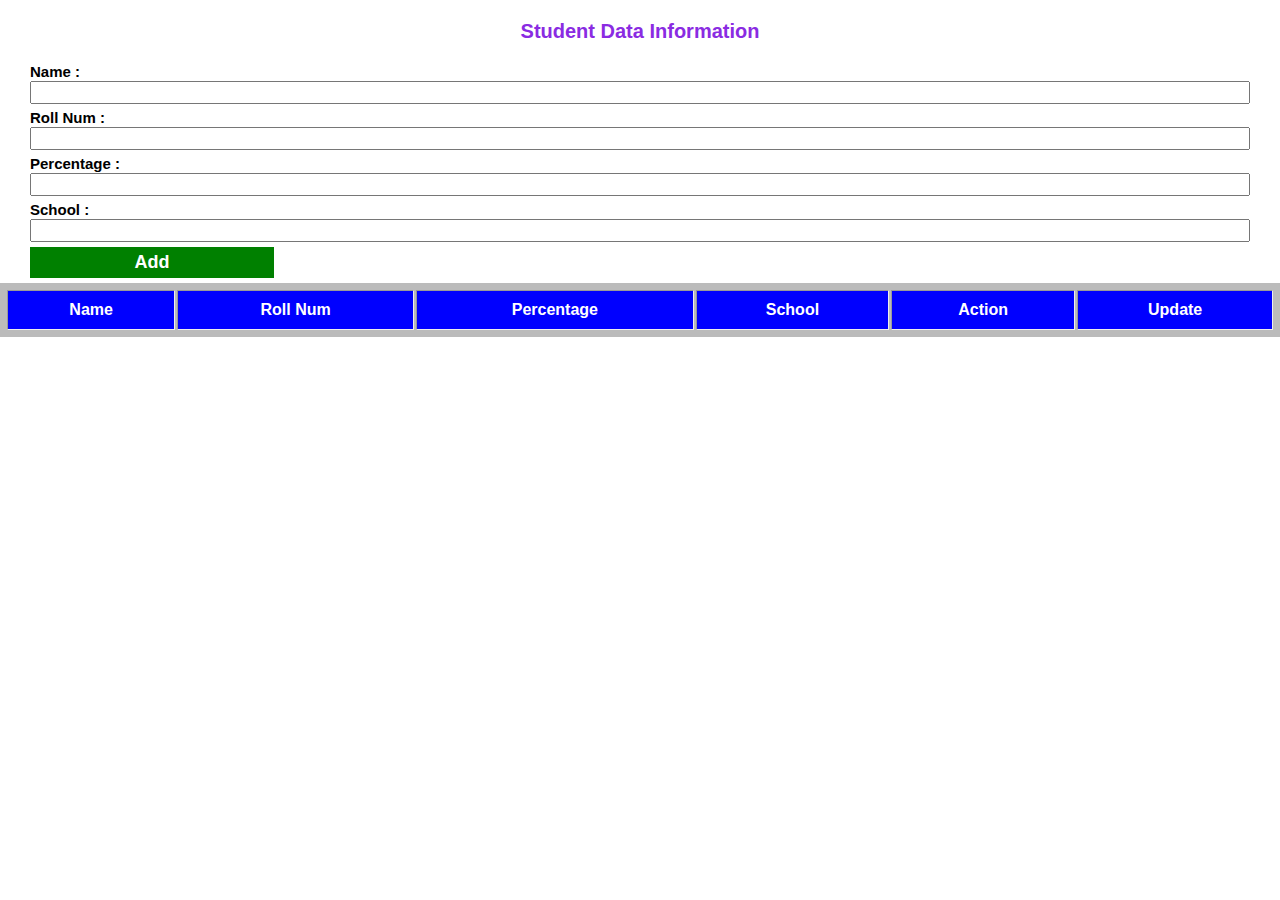
<file: table.html>
<!DOCTYPE html>
<html lang="en">
<head>
    <meta charset="UTF-8">
    <meta name="viewport" content="width=device-width, initial-scale=1.0">
    <title>Document</title>
    <link rel="stylesheet" href="Css/table.css">
</head>
<body>
    <h4>Student Data Information</h4>
    <form>
        <span>Name :</span>
        <input type="text" id="name">
        <span>Roll Num :</span>
        <input type="text" id="roll">
        <span>Percentage :</span>
        <input type="text" id="per">
        <span>School :</span>
        <input type="text" id="school">
        <input type="button" value="Add" id="btn" onclick="add()">
    </form>

    <div id="demo"></div>

    <script src="JavaScript/table.js">
    </script>
</body>
</html>
</file>
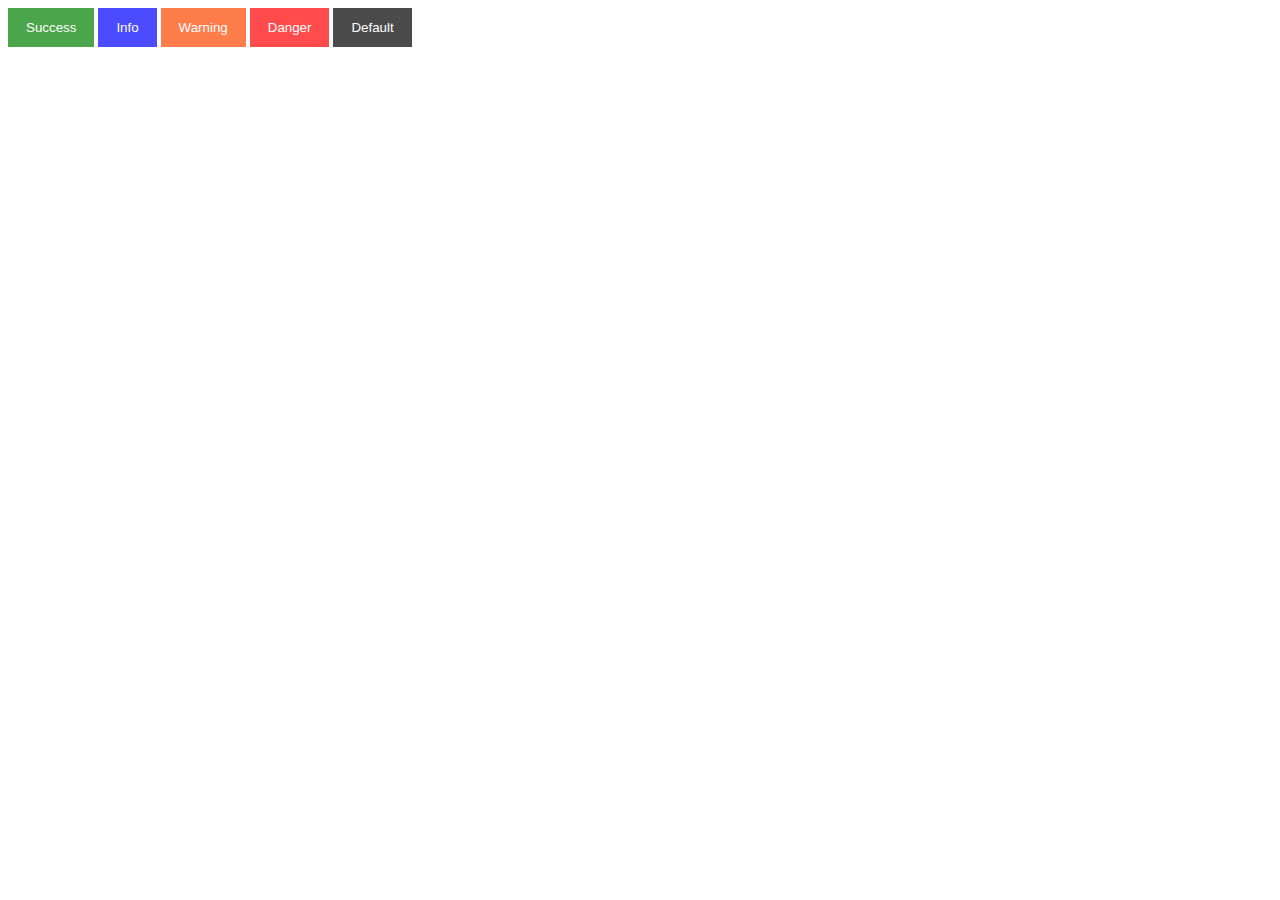
<file: Button/pro1.html>
<!DOCTYPE html>
<html lang="en">
<head>
    <meta charset="UTF-8">
    <meta name="viewport" content="width=device-width, initial-scale=1.0">
    <title>Document</title>
    <style>
        button{
            padding: 12px 18px;
            border: none;
            color: white;
            opacity: 0.7;
            cursor: pointer;
        }
        button:hover{
            opacity: 1;
        }
        .btn1{
            background-color: green;
        }
        .btn2{
            background-color: blue;
        }
        .btn3{
            background-color: orangered;
        }
        .btn4{
            background-color: red;
        }
        .btn5{
            background-color: rgb(0, 0, 0);
        }
    </style>
</head>
<body>
    
    <button class="btn1">Success</button>
    <button class="btn2">Info</button>
    <button class="btn3">Warning</button>
    <button class="btn4">Danger</button>
    <button class="btn5">Default</button>
</body>
</html>
</file>
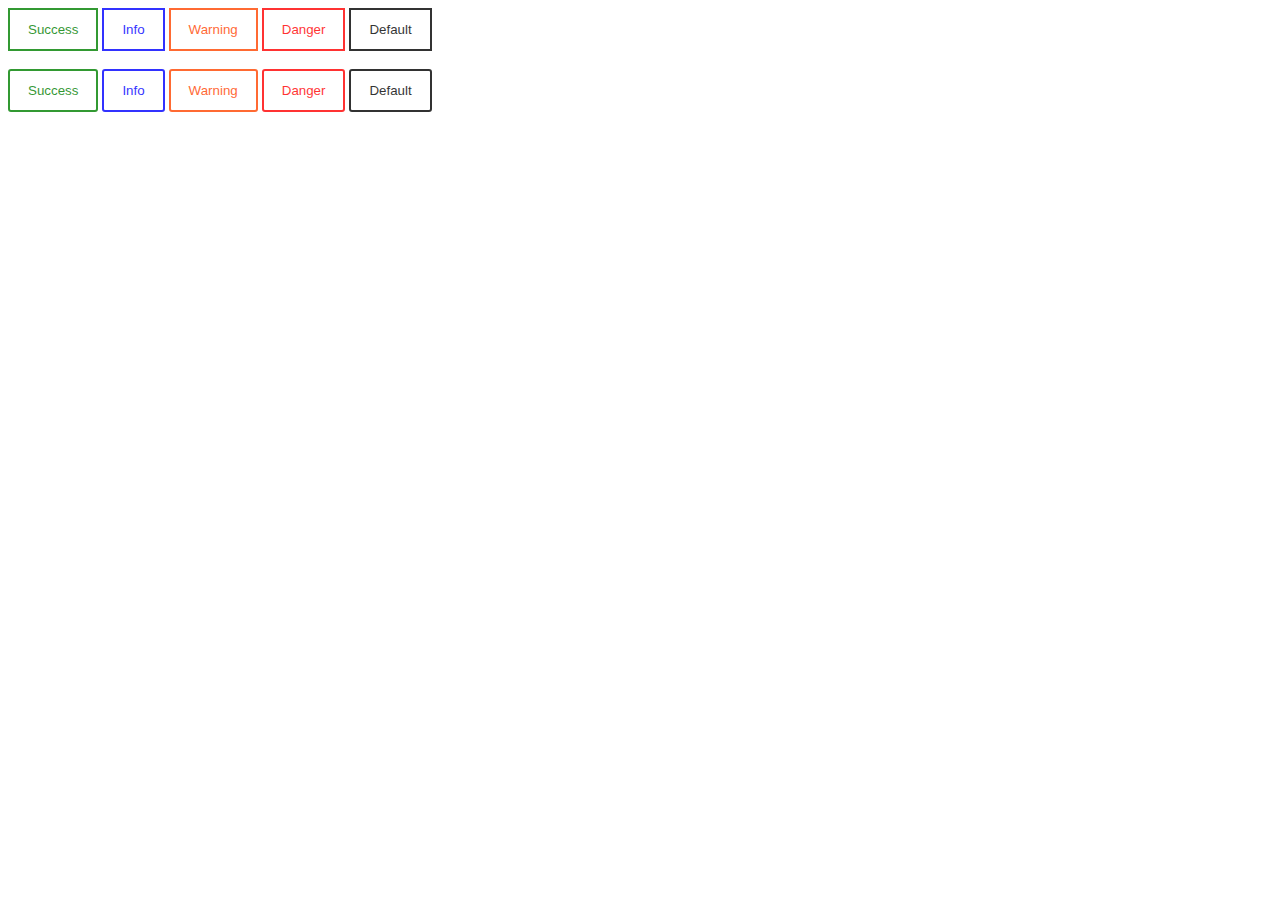
<file: Button/pro2.html>
<!DOCTYPE html>
<html lang="en">
<head>
    <meta charset="UTF-8">
    <meta name="viewport" content="width=device-width, initial-scale=1.0">
    <title>Document</title>
    <style>
        button{
            padding: 12px 18px;
            background-color: transparent;
            transition: 0.2s ease;
            opacity: 0.8;
            cursor: pointer;
        }
        .btn1{
            color: green;
            border: green 2px solid;
        }
        .btn2{
            color: blue;
            border: blue 2px solid;
        }
        .btn3{
            color: orangered;
            border: orangered 2px solid;
        }
        .btn4{
            color: red;
            border: red 2px solid;
        }
        .btn5{
            color: black;
            border: black 2px solid;
        }
        .btn1:hover{
            background-color: green;
            color: white;
        }
        .btn2:hover{
            background-color: blue;
            color: white;
        }
        .btn3:hover{
            background-color: orangered;
            color: white;
        }
        .btn4:hover{
            background-color: red;
            color: white;
        }
        .btn5:hover{
            background-color: black;
            color: white;
        }

        #a{
            border-radius: 3px;
        }
    </style>
</head>
<body>
    <button class="btn1">Success</button>
    <button class="btn2">Info</button>
    <button class="btn3">Warning</button>
    <button class="btn4">Danger</button>
    <button class="btn5">Default</button>

    <br><br>

    <button class="btn1" id="a">Success</button>
    <button class="btn2" id="a">Info</button>
    <button class="btn3" id="a">Warning</button>
    <button class="btn4" id="a">Danger</button>
    <button class="btn5" id="a">Default</button>
</body>
</html>
</file>
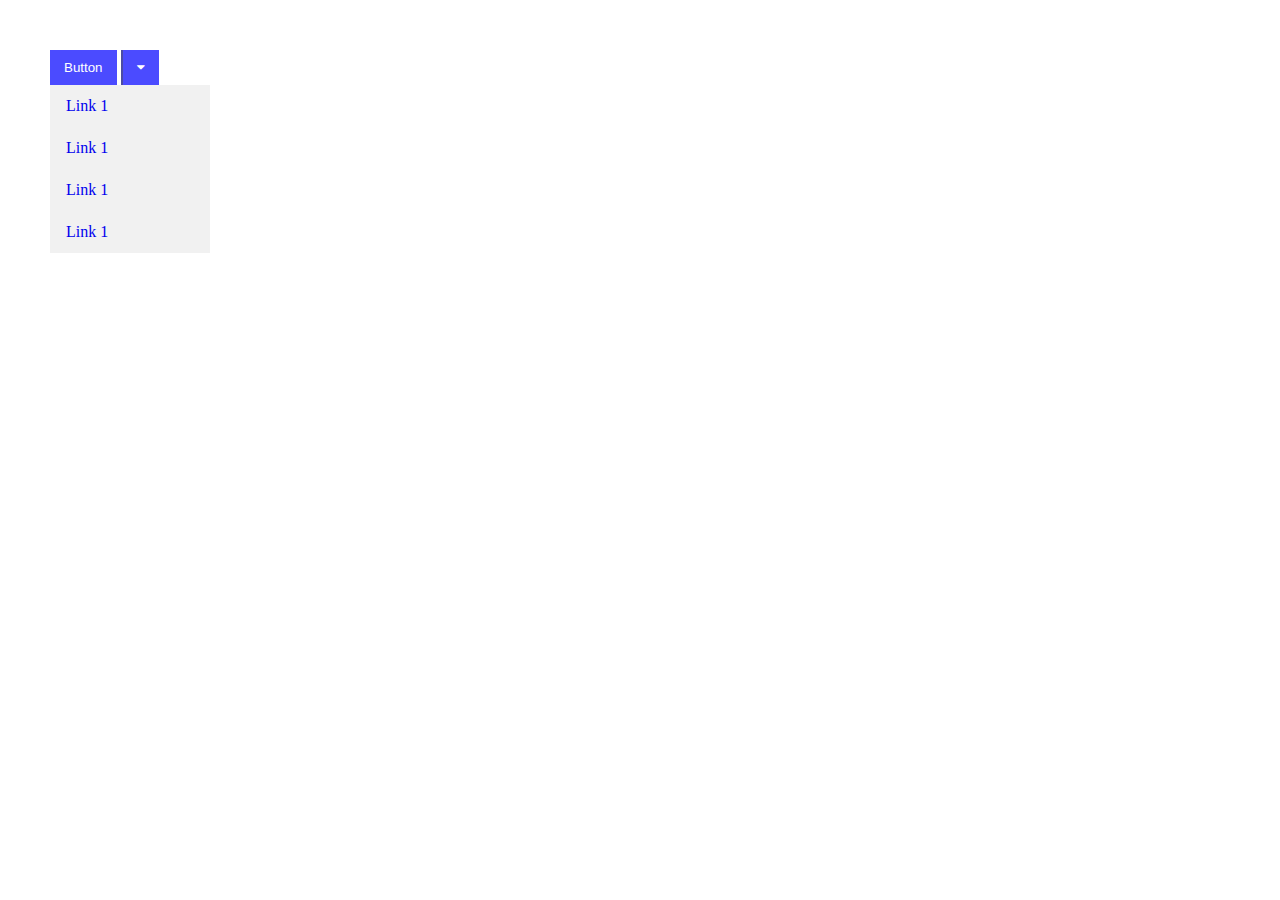
<file: Button/pro3.html>
<!DOCTYPE html>
<html lang="en">
<head>
    <meta charset="UTF-8">
    <meta name="viewport" content="width=device-width, initial-scale=1.0">
    <title>Document</title>
    <link rel="stylesheet" href="https://cdnjs.cloudflare.com/ajax/libs/font-awesome/4.7.0/css/font-awesome.min.css">
    <style>
        *{
            padding: 0;
            margin: 0;
            box-sizing: border-box;
        }
        body{
            margin: 50px;
        }
        button{
            border: none;
            background-color: blue;
            color: white;
            padding: 10px 14px;
            outline: none;
            margin-right: 0;
            cursor: pointer;
            opacity: 0.7;
        }
        button:hover{
            opacity: 1;
        }
        button i{
            color: white;
            background-color: blue;
            
        }
        .drowpdown{
            position: absolute;
            background-color: #f1f1f1;
            min-width: 160px;
            z-index: 1;
        }

        .drowpdown a{
            display: block;
            padding: 12px 16px;
            text-decoration: none;   
        }
        
    </style>
</head>
<body>
    <button>Button</button>
    <button style="border-left: 2px solid navy;"><i class="fa fa-caret-down"></i></button>


    <div class="drowpdown">
        <a href="#">Link 1</a>
        <a href="#">Link 1</a>
        <a href="#">Link 1</a>
        <a href="#">Link 1</a>
    </div>
    
</body>
</html>
</file>
<file: Css/table.css>
*{
    padding: 0;
    margin: 0;
    box-sizing: border-box;
    font-family: Arial, Helvetica, sans-serif;
}
h4{
    font-size: 20px;
    font-weight: bold;
    text-align: center;
    color: blueviolet;
    padding: 20px 0;
}
form{
   margin: 0 30px;
}
span{
    font-size: 15px;
    font-weight: bold;
   
}
input{
    width: 100%;
    padding: 2px 12px;
    margin-bottom: 5px;
}
#btn{
    width: 20%;
    padding: 5px 0;
    background-color: green;
    border: none;
    color: white;
    font-size: 18px;
    font-weight: bold;
    cursor: pointer;
}
table{
    width: 100%;
    background-color: #bbb;
    border: none;
    padding: 5px;
    text-align: center;
}
tr{
    background-color:blue;
}
th{
    color: white;
    padding: 10px;
}
td{
    color: black;
    background-color: skyblue;
    padding: 5px;
    border: none;
}
td input{
    background-color: red;
    border: none;
    color: white;
    font-size: 14px;
    width: 50%;
    cursor: pointer;
}
td input#up{
    background-color: orange;
}
</file>
